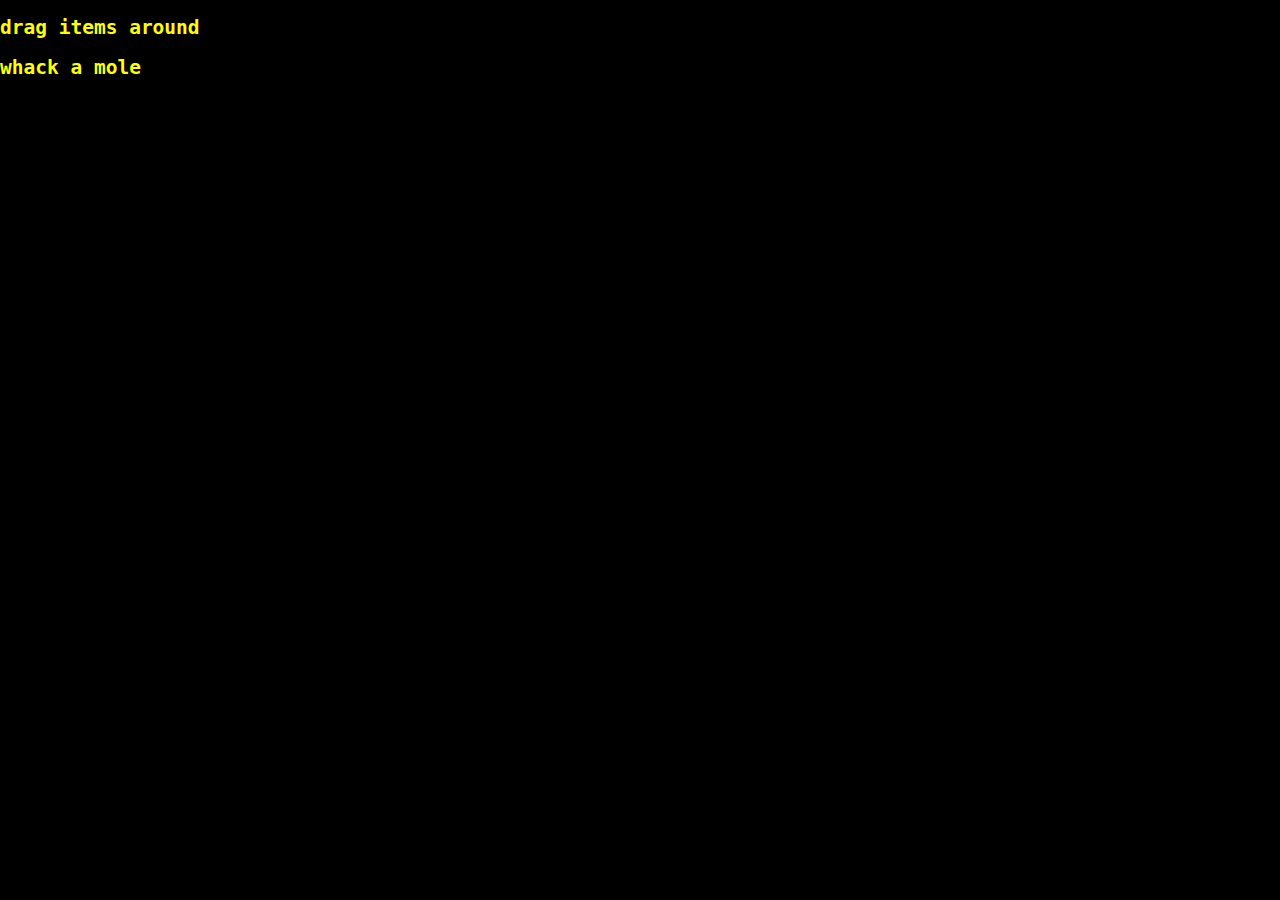
<file: index.html>
<!DOCTYPE html>
<html lang="en">
<head>
    <title>vr - dragging</title>
    <meta charset="utf-8">
    <meta name="viewport" content="width=device-width, initial-scale=1.0, user-scalable=no">
    <link type="text/css" rel="stylesheet" href="main.css">
</head>
<body>
    <h2>
        <a href="./drag.html">drag items around</a>
    </h2>

    <h2>
        <a href="./whack.html">whack a mole</a>
    </h2>
</body>
</html>
</file>
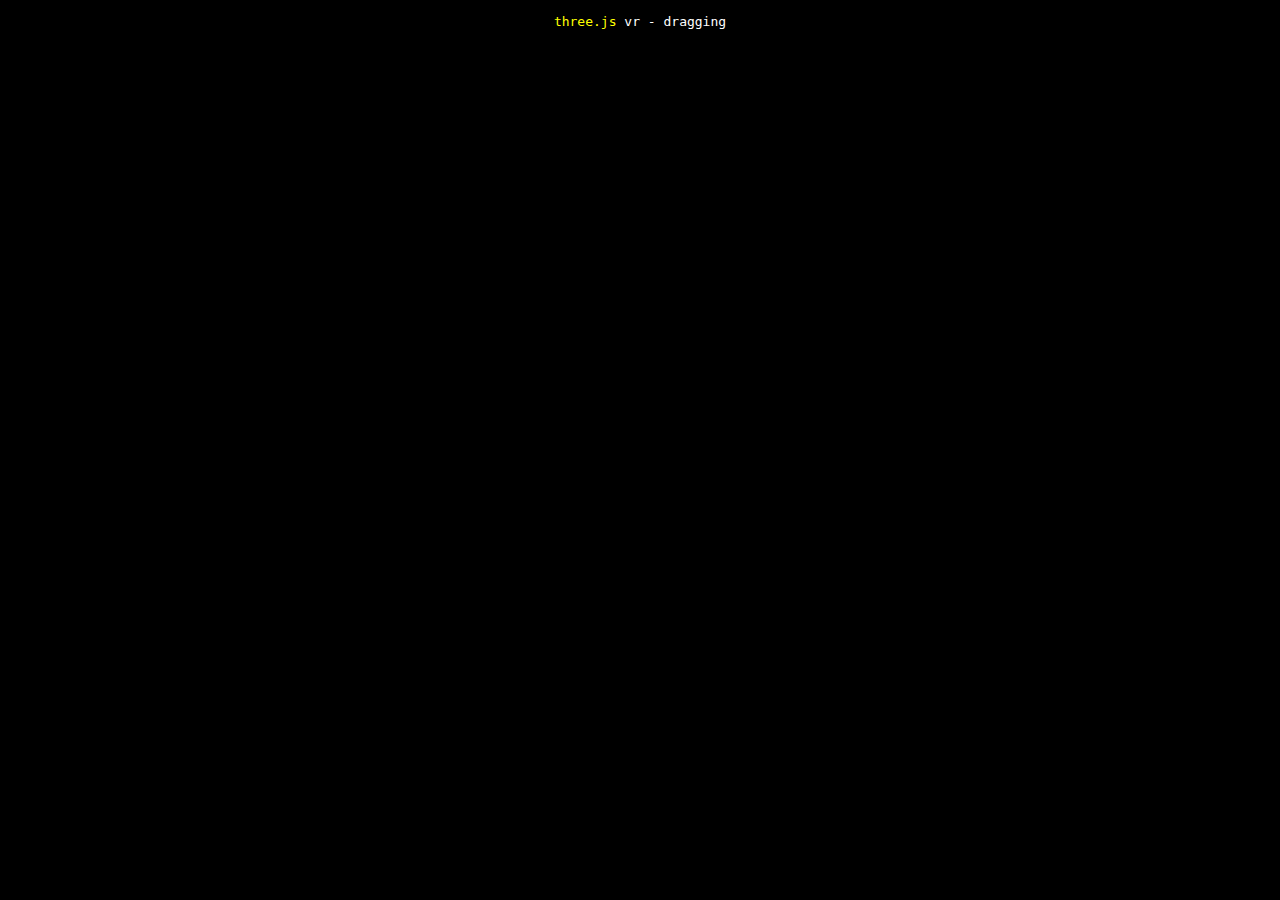
<file: drag.html>
<!DOCTYPE html>
<html lang="en">
<head>
	<title>vr - dragging</title>
	<meta charset="utf-8">
	<meta name="viewport" content="width=device-width, initial-scale=1.0, user-scalable=no">
	<link type="text/css" rel="stylesheet" href="main.css">
</head>
<body>

	<div id="info">
		<a href="https://threejs.org" target="_blank" rel="noopener">three.js</a> vr - dragging
	</div>

	<script type="module">
        // Find the latest version by visiting https://cdn.skypack.dev/three.
        import * as THREE from 'https://cdn.skypack.dev/pin/three@v0.130.1-bsY6rEPcA1ZYyZeKdbHd/mode=imports,min/optimized/three.js';
        import { OrbitControls } from 'https://cdn.skypack.dev/three@v0.130.1-bsY6rEPcA1ZYyZeKdbHd/examples/jsm/controls/OrbitControls.js';
        import { VRButton } from 'https://cdn.skypack.dev/three@v0.130.1-bsY6rEPcA1ZYyZeKdbHd/examples/jsm/webxr/VRButton.js';
        import { XRControllerModelFactory } from 'https://cdn.skypack.dev/three@v0.130.1-bsY6rEPcA1ZYyZeKdbHd/examples/jsm/webxr/XRControllerModelFactory.js';

		let container;
		let camera, scene, renderer;
		let controller1, controller2;
		let controllerGrip1, controllerGrip2;

		let raycaster;

		const intersected = [];
		const tempMatrix = new THREE.Matrix4();

		let controls, group;

		init();
		animate();

		function init() {

			container = document.createElement('div');
			document.body.appendChild(container);

			scene = new THREE.Scene();
			scene.background = new THREE.Color(0x808080);

			camera = new THREE.PerspectiveCamera(50, window.innerWidth / window.innerHeight, 0.1, 10);
			camera.position.set(0, 1.6, 3);

			controls = new OrbitControls(camera, container);
			controls.target.set(0, 1.6, 0);
			controls.update();

			const floorGeometry = new THREE.PlaneGeometry(4, 4);
			const floorMaterial = new THREE.MeshStandardMaterial({
				color: 0xeeeeee,
				roughness: 1.0,
				metalness: 0.0
			});
			const floor = new THREE.Mesh(floorGeometry, floorMaterial);
			floor.rotation.x = - Math.PI / 2;
			floor.receiveShadow = true;
			scene.add(floor);

			scene.add(new THREE.HemisphereLight(0x808080, 0x606060));

			const light = new THREE.DirectionalLight(0xffffff);
			light.position.set(0, 6, 0);
			light.castShadow = true;
			light.shadow.camera.top = 2;
			light.shadow.camera.bottom = - 2;
			light.shadow.camera.right = 2;
			light.shadow.camera.left = - 2;
			light.shadow.mapSize.set(4096, 4096);
			scene.add(light);

			group = new THREE.Group();
			scene.add(group);

			const geometries = [
				new THREE.BoxGeometry(0.2, 0.2, 0.2),
				new THREE.ConeGeometry(0.2, 0.2, 64),
				new THREE.CylinderGeometry(0.2, 0.2, 0.2, 64),
				new THREE.IcosahedronGeometry(0.2, 8),
				new THREE.TorusGeometry(0.2, 0.04, 64, 32)
			];

			for (let i = 0; i < 50; i++) {

				const geometry = geometries[Math.floor(Math.random() * geometries.length)];
				const material = new THREE.MeshStandardMaterial({
					color: Math.random() * 0xffffff,
					roughness: 0.7,
					metalness: 0.0
				});

				const object = new THREE.Mesh(geometry, material);

				object.position.x = Math.random() * 4 - 2;
				object.position.y = Math.random() * 2;
				object.position.z = Math.random() * 4 - 2;

				object.rotation.x = Math.random() * 2 * Math.PI;
				object.rotation.y = Math.random() * 2 * Math.PI;
				object.rotation.z = Math.random() * 2 * Math.PI;

				object.scale.setScalar(Math.random() + 0.5);

				object.castShadow = true;
				object.receiveShadow = true;

				group.add(object);

			}

			//

			renderer = new THREE.WebGLRenderer({ antialias: true });
			renderer.setPixelRatio(window.devicePixelRatio);
			renderer.setSize(window.innerWidth, window.innerHeight);
			renderer.outputEncoding = THREE.sRGBEncoding;
			renderer.shadowMap.enabled = true;
			renderer.xr.enabled = true;
			container.appendChild(renderer.domElement);

			document.body.appendChild(VRButton.createButton(renderer));

			// controllers

			controller1 = renderer.xr.getController(0);
			controller1.addEventListener('selectstart', onSelectStart);
			controller1.addEventListener('selectend', onSelectEnd);
			scene.add(controller1);

			controller2 = renderer.xr.getController(1);
			controller2.addEventListener('selectstart', onSelectStart);
			controller2.addEventListener('selectend', onSelectEnd);
			scene.add(controller2);

			const controllerModelFactory = new XRControllerModelFactory();

			controllerGrip1 = renderer.xr.getControllerGrip(0);
			controllerGrip1.add(controllerModelFactory.createControllerModel(controllerGrip1));
			scene.add(controllerGrip1);

			controllerGrip2 = renderer.xr.getControllerGrip(1);
			controllerGrip2.add(controllerModelFactory.createControllerModel(controllerGrip2));
			scene.add(controllerGrip2);

			//

			const geometry = new THREE.BufferGeometry().setFromPoints([new THREE.Vector3(0, 0, 0), new THREE.Vector3(0, 0, - 1)]);

			const line = new THREE.Line(geometry);
			line.name = 'line';
			line.scale.z = 5;

			controller1.add(line.clone());
			controller2.add(line.clone());

			raycaster = new THREE.Raycaster();

			//

			window.addEventListener('resize', onWindowResize);

		}

		function onWindowResize() {

			camera.aspect = window.innerWidth / window.innerHeight;
			camera.updateProjectionMatrix();

			renderer.setSize(window.innerWidth, window.innerHeight);

		}

		function onSelectStart(event) {

			const controller = event.target;

			const intersections = getIntersections(controller);

			if (intersections.length > 0) {

				const intersection = intersections[0];

				const object = intersection.object;
				object.material.emissive.b = 1;
				controller.attach(object);

				controller.userData.selected = object;

			}

		}

		function onSelectEnd(event) {

			const controller = event.target;

			if (controller.userData.selected !== undefined) {

				const object = controller.userData.selected;
				object.material.emissive.b = 0;
				group.attach(object);

				controller.userData.selected = undefined;

			}


		}

		function getIntersections(controller) {

			tempMatrix.identity().extractRotation(controller.matrixWorld);

			raycaster.ray.origin.setFromMatrixPosition(controller.matrixWorld);
			raycaster.ray.direction.set(0, 0, - 1).applyMatrix4(tempMatrix);

			return raycaster.intersectObjects(group.children);

		}

		function intersectObjects(controller) {

			// Do not highlight when already selected

			if (controller.userData.selected !== undefined) return;

			const line = controller.getObjectByName('line');
			const intersections = getIntersections(controller);

			if (intersections.length > 0) {

				const intersection = intersections[0];

				const object = intersection.object;
				object.material.emissive.r = 1;
				intersected.push(object);

				line.scale.z = intersection.distance;

			} else {

				line.scale.z = 5;

			}

		}

		function cleanIntersected() {

			while (intersected.length) {

				const object = intersected.pop();
				object.material.emissive.r = 0;

			}

		}

		//

		function animate() {

			renderer.setAnimationLoop(render);

		}

		function render() {

			cleanIntersected();

			intersectObjects(controller1);
			intersectObjects(controller2);

			renderer.render(scene, camera);

		}

	</script>
</body>
</html>
</file>
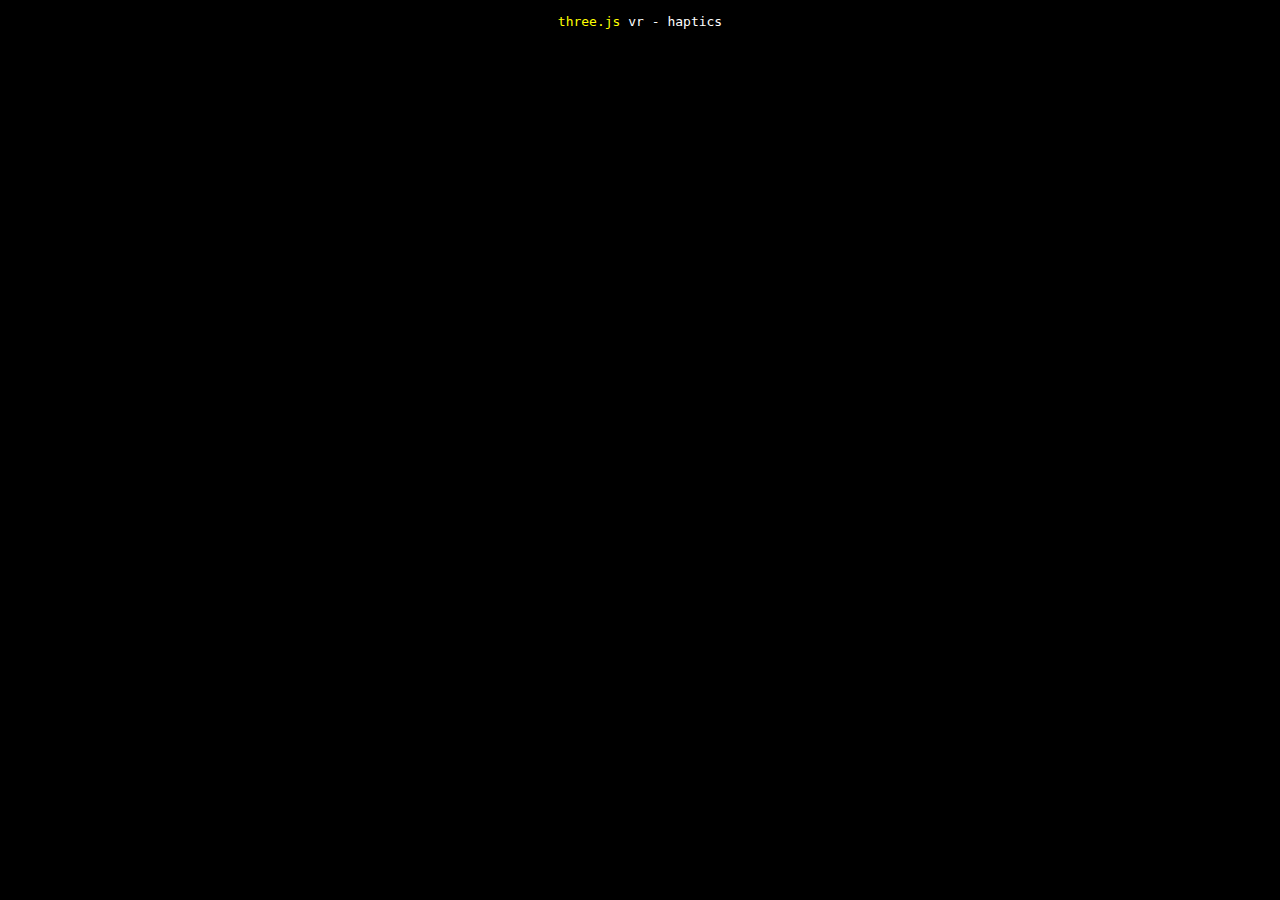
<file: whack.html>
<!DOCTYPE html>
<html lang="en">
<head>
    <title>three.js vr - whack a mole</title>
    <meta charset="utf-8">
    <meta name="viewport" content="width=device-width, initial-scale=1.0, user-scalable=no">
    <link type="text/css" rel="stylesheet" href="main.css">
</head>
<body>

    <div id="info">
        <a href="https://threejs.org" target="_blank" rel="noopener">three.js</a> vr - haptics
    </div>

    <script type="module">

			// Find the latest version by visiting https://cdn.skypack.dev/three.
			import * as THREE from 'https://cdn.skypack.dev/pin/three@v0.130.1-bsY6rEPcA1ZYyZeKdbHd/mode=imports,min/optimized/three.js';
			import { OrbitControls } from 'https://cdn.skypack.dev/three@v0.130.1-bsY6rEPcA1ZYyZeKdbHd/examples/jsm/controls/OrbitControls.js';
			import { VRButton } from 'https://cdn.skypack.dev/three@v0.130.1-bsY6rEPcA1ZYyZeKdbHd/examples/jsm/webxr/VRButton.js';
			import { XRControllerModelFactory } from 'https://cdn.skypack.dev/three@v0.130.1-bsY6rEPcA1ZYyZeKdbHd/examples/jsm/webxr/XRControllerModelFactory.js';

			let container;
			let camera, scene, renderer;
			let controller1, controller2;
			let controllerGrip1, controllerGrip2;
			const box = new THREE.Box3();

			const controllers = [];
			const oscillators = [];
			let controls, group;
			let audioCtx = null;

			init();
			animate();

			function initAudio() {

				if ( audioCtx !== null ) {

					return;

				}

				audioCtx = new ( window.AudioContext || window.webkitAudioContext )();
				function createOscillator() {

					const oscillator = audioCtx.createOscillator();
					const real = Array.from( { length: 8192 }, ( _, n ) => (
						n === 0 ?
							0 :
							4 / ( n * Math.PI ) * Math.sin( Math.PI * n * 0.18 )
					) );
					const imag = real.map( () => 0 );
					oscillator.setPeriodicWave( audioCtx.createPeriodicWave( Float32Array.from( real ), Float32Array.from( imag ) ) );
					oscillator.start();
					return oscillator;

				}

				oscillators.push( createOscillator() );
				oscillators.push( createOscillator() );
				window.oscillators = oscillators;

			}

			function init() {

				container = document.createElement( 'div' );
				document.body.appendChild( container );

				scene = new THREE.Scene();
				scene.background = new THREE.Color( 0x808080 );

				camera = new THREE.PerspectiveCamera( 50, window.innerWidth / window.innerHeight, 0.1, 10 );
				camera.position.set( 0, 1.6, 3 );

				controls = new OrbitControls( camera, container );
				controls.target.set( 0, 1.6, 0 );
				controls.update();

				const floorGeometry = new THREE.PlaneGeometry( 4, 4 );
				const floorMaterial = new THREE.MeshStandardMaterial( {
					color: 0xeeeeee,
					roughness: 1.0,
					metalness: 0.0
				} );
				const floor = new THREE.Mesh( floorGeometry, floorMaterial );
				floor.rotation.x = - Math.PI / 2;
				floor.receiveShadow = true;
				scene.add( floor );

				scene.add( new THREE.HemisphereLight( 0x808080, 0x606060 ) );

				const light = new THREE.DirectionalLight( 0xffffff );
				light.position.set( 0, 6, 0 );
				light.castShadow = true;
				light.shadow.camera.top = 2;
				light.shadow.camera.bottom = - 2;
				light.shadow.camera.right = 2;
				light.shadow.camera.left = - 2;
				light.shadow.mapSize.set( 4096, 4096 );
				scene.add( light );

				group = new THREE.Group();
				group.position.z = - 0.5;
				scene.add( group );

				for ( let i = 0; i < 10; i ++ ) {

					const intensity = ( 9 + 1 ) / 10;
					const w = 0.1;
					const h = 0.1;
					const minH = 1;
					const geometry = new THREE.BoxGeometry( w, h * i + minH, w );
					const material = new THREE.MeshStandardMaterial( {
						color: new THREE.Color( intensity, 0.1, 0.1 ),
						roughness: 0.7,
						metalness: 0.0
					} );

					const object = new THREE.Mesh( geometry, material );
					object.position.x = ( i - 5 ) * ( w + 0.05 );
					object.castShadow = true;
					object.receiveShadow = true;
					object.userData = {
						index: i + 1,
						intensity: intensity
					};

					group.add( object );

				}

				//

				renderer = new THREE.WebGLRenderer( { antialias: true } );
				renderer.setPixelRatio( window.devicePixelRatio );
				renderer.setSize( window.innerWidth, window.innerHeight );
				renderer.outputEncoding = THREE.sRGBEncoding;
				renderer.shadowMap.enabled = true;
				renderer.xr.enabled = true;
				container.appendChild( renderer.domElement );

				document.body.appendChild( VRButton.createButton( renderer ) );

				document.getElementById( "VRButton" ).addEventListener( "click", () => {

					initAudio();

				} );

				// controllers

				controller1 = renderer.xr.getController( 0 );
				scene.add( controller1 );

				controller2 = renderer.xr.getController( 1 );
				scene.add( controller2 );

				const controllerModelFactory = new XRControllerModelFactory();

				controllerGrip1 = renderer.xr.getControllerGrip( 0 );
				controllerGrip1.addEventListener( "connected", controllerConnected );
				controllerGrip1.addEventListener( "disconnected", controllerDisconnected );
				controllerGrip1.add( controllerModelFactory.createControllerModel( controllerGrip1 ) );
				scene.add( controllerGrip1 );

				controllerGrip2 = renderer.xr.getControllerGrip( 1 );
				controllerGrip2.addEventListener( "connected", controllerConnected );
				controllerGrip2.addEventListener( "disconnected", controllerDisconnected );
				controllerGrip2.add( controllerModelFactory.createControllerModel( controllerGrip2 ) );
				scene.add( controllerGrip2 );

				//

				window.addEventListener( 'resize', onWindowResize );

			}

			function controllerConnected( evt ) {

				controllers.push( {
					gamepad: evt.data.gamepad,
					grip: evt.target,
					colliding: false,
					playing: false
				} );

			}

			function controllerDisconnected( evt ) {

				const index = controllers.findIndex( o => o.controller === evt.target );
				if ( index !== - 1 ) {

					controllers.splice( index, 1 );

				}

			}

			function onWindowResize() {

				camera.aspect = window.innerWidth / window.innerHeight;
				camera.updateProjectionMatrix();

				renderer.setSize( window.innerWidth, window.innerHeight );

			}

			//

			function animate() {

				renderer.setAnimationLoop( render );

			}

			function handleCollisions() {

				for ( let g = 0; g < controllers.length; g ++ ) {

					controllers[ g ].colliding = false;

					const { grip, gamepad } = controllers[ g ];
					const sphere = {
						radius: 0.03,
						center: grip.position
					};

					if ( "hapticActuators" in gamepad && gamepad.hapticActuators != null && gamepad.hapticActuators.length > 0 ) {

						for ( let i = 0; i < group.children.length; i ++ ) {

							const child = group.children[ i ];
							box.setFromObject( child );
							if ( box.intersectsSphere( sphere ) ) {

								child.material.emissive.b = 1;
								const intensity = child.userData.index / group.children.length;
								child.scale.setScalar( 1 + Math.random() * 0.1 * intensity );
								gamepad.hapticActuators[ 0 ].pulse( intensity, 100 );
								oscillators[ g ].frequency.value = 100 + intensity * 60;
								controllers[ g ].colliding = true;

							} else {

								child.material.emissive.b = 0;
								child.scale.setScalar( 1 );

							}

						}

					}

					if ( controllers[ g ].colliding ) {

						if ( ! controllers[ g ].playing ) {

							controllers[ g ].playing = true;
							oscillators[ g ].connect( audioCtx.destination );

						}

					} else {

						if ( controllers[ g ].playing ) {

							controllers[ g ].playing = false;
							oscillators[ g ].disconnect( audioCtx.destination );

						}

					}

				}

			}

			function render() {

				handleCollisions();

				renderer.render( scene, camera );

			}

    </script>
</body>
</html>
</file>
<file: main.css>
body {
    margin: 0;
    background-color: #000;
    color: #fff;
    font-family: Monospace;
    font-size: 13px;
    line-height: 24px;
    overscroll-behavior: none;
}

a {
    color: #ff0;
    text-decoration: none;
}

    a:hover {
        text-decoration: underline;
    }

button {
    cursor: pointer;
    text-transform: uppercase;
}

#info {
    position: absolute;
    top: 0px;
    width: 100%;
    padding: 10px;
    box-sizing: border-box;
    text-align: center;
    -moz-user-select: none;
    -webkit-user-select: none;
    -ms-user-select: none;
    user-select: none;
    pointer-events: none;
    z-index: 1; /* TODO Solve this in HTML */
}

a, button, input, select {
    pointer-events: auto;
}

.dg.ac {
    -moz-user-select: none;
    -webkit-user-select: none;
    -ms-user-select: none;
    user-select: none;
    z-index: 2 !important; /* TODO Solve this in HTML */
}

#overlay {
    position: absolute;
    font-size: 16px;
    z-index: 2;
    top: 0;
    left: 0;
    width: 100%;
    height: 100%;
    display: flex;
    align-items: center;
    justify-content: center;
    flex-direction: column;
    background: rgba(0,0,0,0.7);
}

    #overlay button {
        background: transparent;
        border: 0;
        border: 1px solid rgb(255, 255, 255);
        border-radius: 4px;
        color: #ffffff;
        padding: 12px 18px;
        text-transform: uppercase;
        cursor: pointer;
    }

#notSupported {
    width: 50%;
    margin: auto;
    background-color: #f00;
    margin-top: 20px;
    padding: 10px;
}
</file>
